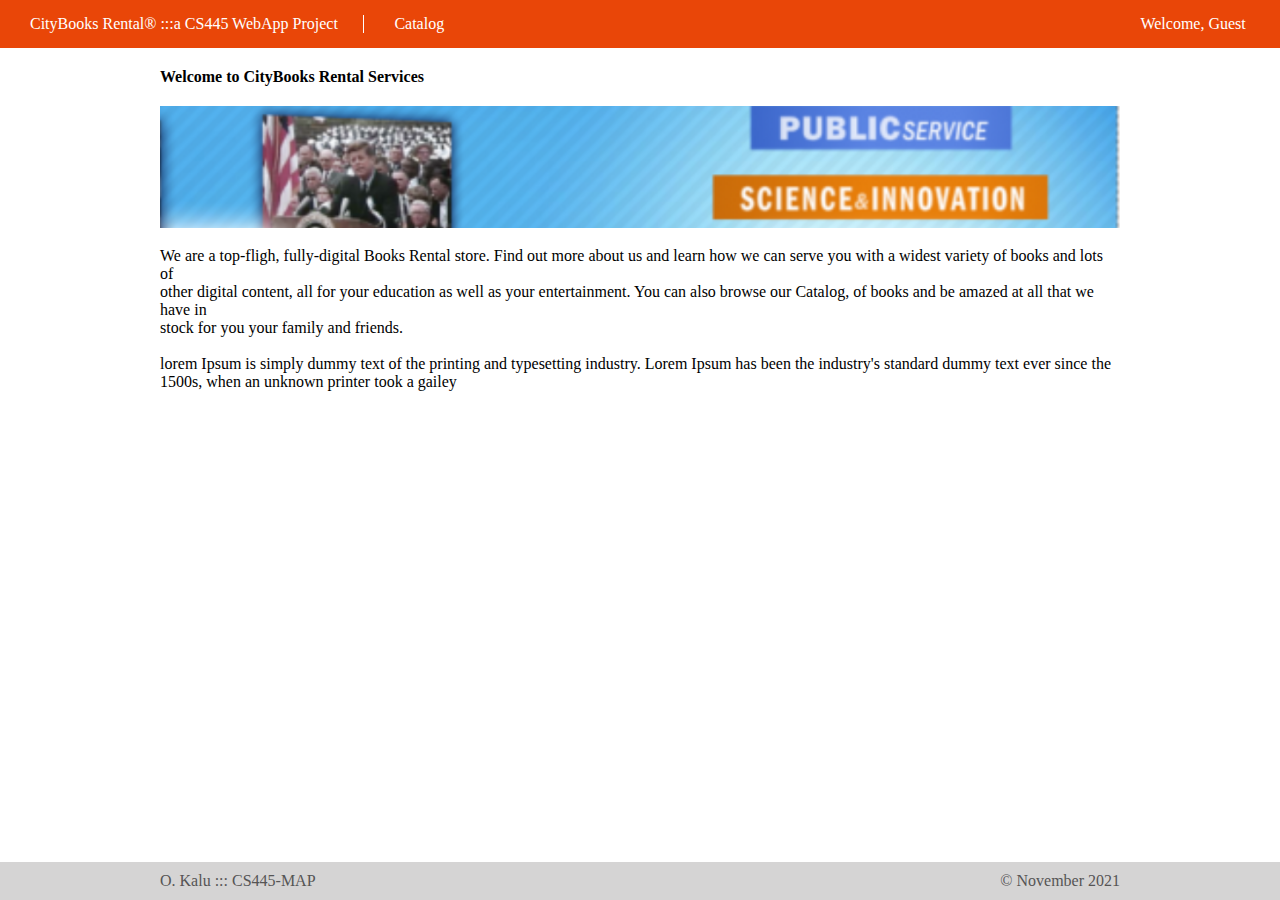
<file: Project-CS445-MAP/index.html>
<!DOCTYPE html>
<html lang="en">
  <head>
    <meta charset="UTF-8" />
    <meta http-equiv="X-UA-Compatible" content="IE=edge" />
    <meta name="viewport" content="width=device-width, initial-scale=1.0" />
    <title>CityBooks Rental-Store Website</title>
    <link rel="stylesheet" href="project.css" />
    <style></style>
  </head>
  <body>
    <header class="page-header">
      <div class="logo-wrapper">
        <p>CityBooks Rental® :::a CS445 WebApp Project</p>
      </div>

      <div class="nav-wrapper">
        <p><a href="books.html">Catalog</a></p>
      </div>

      <div class="user-greeting"><p>Welcome, Guest</p></div>
    </header>

    <div class="page-body-wrapper">
 
        <h4 class="page-greeting" >Welcome to CityBooks Rental Services</h4>
        <img src="images/banner1.png" />
        <p>
            We are a top-fligh, fully-digital Books Rental store. Find out more
            about us and learn how we can serve you with a widest variety of books
            and lots of <br />
            other digital content, all for your education as well as your
            entertainment. You can also browse our Catalog, of books and be amazed
            at all that we have in <br />
            stock for you your family and friends.
            <br />
            <br />
                lorem Ipsum is simply dummy text of the printing and typesetting
                industry. Lorem Ipsum has been the industry's standard dummy text ever
                since the 1500s, when an unknown printer took a gailey
        </p>
    </div>

    <footer>
        <div>
            <p>O. Kalu ::: CS445-MAP</p>
            <p>&copy; November 2021</p>
            <div class="clear-both"></div>
        </div>
    </footer>
  </body>
</html>
</file>
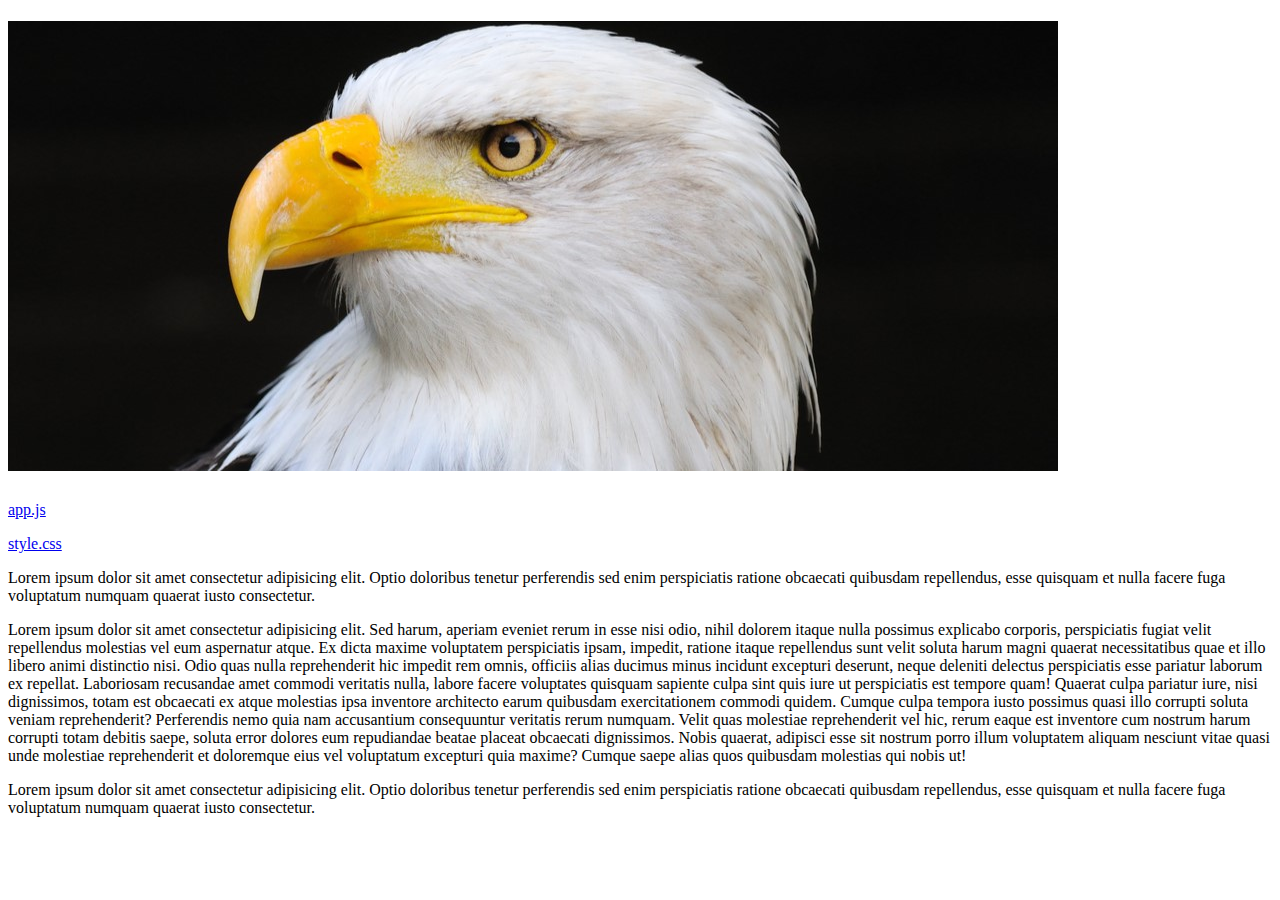
<file: Lab7a/images/index.html>
<!DOCTYPE html>
<html lang="en">
<head>
    <meta charset="UTF-8">
    <meta http-equiv="X-UA-Compatible" content="IE=edge">
    <meta name="viewport" content="width=device-width, initial-scale=1.0">
    <title>My main page</title>
</head>
<body>
    <h1>
        <img src = "Eagle-header.jpg"  alt>
    </h1>
    <p>
        <a href = "js/app.js">app.js</a>
    </p>
    <p>
        <a href ="css/stylesheet.css">style.css</a>
    </p>

    <p>
        Lorem ipsum dolor sit amet consectetur adipisicing elit.
        Optio doloribus tenetur perferendis sed enim perspiciatis ratione obcaecati
        quibusdam repellendus, esse quisquam et nulla facere fuga voluptatum numquam
        quaerat iusto consectetur.
    
    </p>

    <p id= "secondPara">
        Lorem ipsum dolor sit amet consectetur adipisicing elit. Sed harum, aperiam
        eveniet rerum in esse nisi odio, nihil dolorem itaque nulla possimus
        explicabo corporis, perspiciatis fugiat velit repellendus molestias
        vel eum aspernatur atque. Ex dicta maxime voluptatem perspiciatis
        ipsam, impedit, ratione itaque repellendus sunt velit soluta harum
        magni quaerat necessitatibus quae et illo libero animi distinctio nisi.
        Odio quas nulla reprehenderit hic impedit rem omnis, officiis alias
        ducimus minus incidunt excepturi deserunt, neque deleniti delectus
        perspiciatis esse pariatur laborum ex repellat. Laboriosam recusandae
        amet commodi veritatis nulla, labore facere voluptates quisquam sapiente
        culpa sint quis iure ut perspiciatis est tempore quam! Quaerat culpa
        pariatur iure, nisi dignissimos, totam est obcaecati ex atque molestias
        ipsa inventore architecto earum quibusdam exercitationem commodi quidem.
        Cumque culpa tempora iusto possimus quasi illo corrupti soluta veniam
        reprehenderit? Perferendis nemo quia nam accusantium consequuntur veritatis
        rerum numquam. Velit quas molestiae reprehenderit vel hic, rerum eaque est
        inventore cum nostrum harum corrupti totam debitis saepe, soluta error
        dolores eum repudiandae beatae placeat obcaecati dignissimos. Nobis
        quaerat, adipisci esse sit nostrum porro illum voluptatem aliquam nesciunt
        vitae quasi unde molestiae reprehenderit et doloremque eius vel voluptatum
        excepturi quia maxime? Cumque saepe alias quos quibusdam molestias qui nobis ut!
    

    </p>
    <p>

        Lorem ipsum dolor sit amet consectetur adipisicing elit.
        Optio doloribus tenetur perferendis sed enim perspiciatis ratione obcaecati
        quibusdam repellendus, esse quisquam et nulla facere fuga voluptatum numquam
        quaerat iusto consectetur.
    
    </p>
    
</body>
</html>
</file>
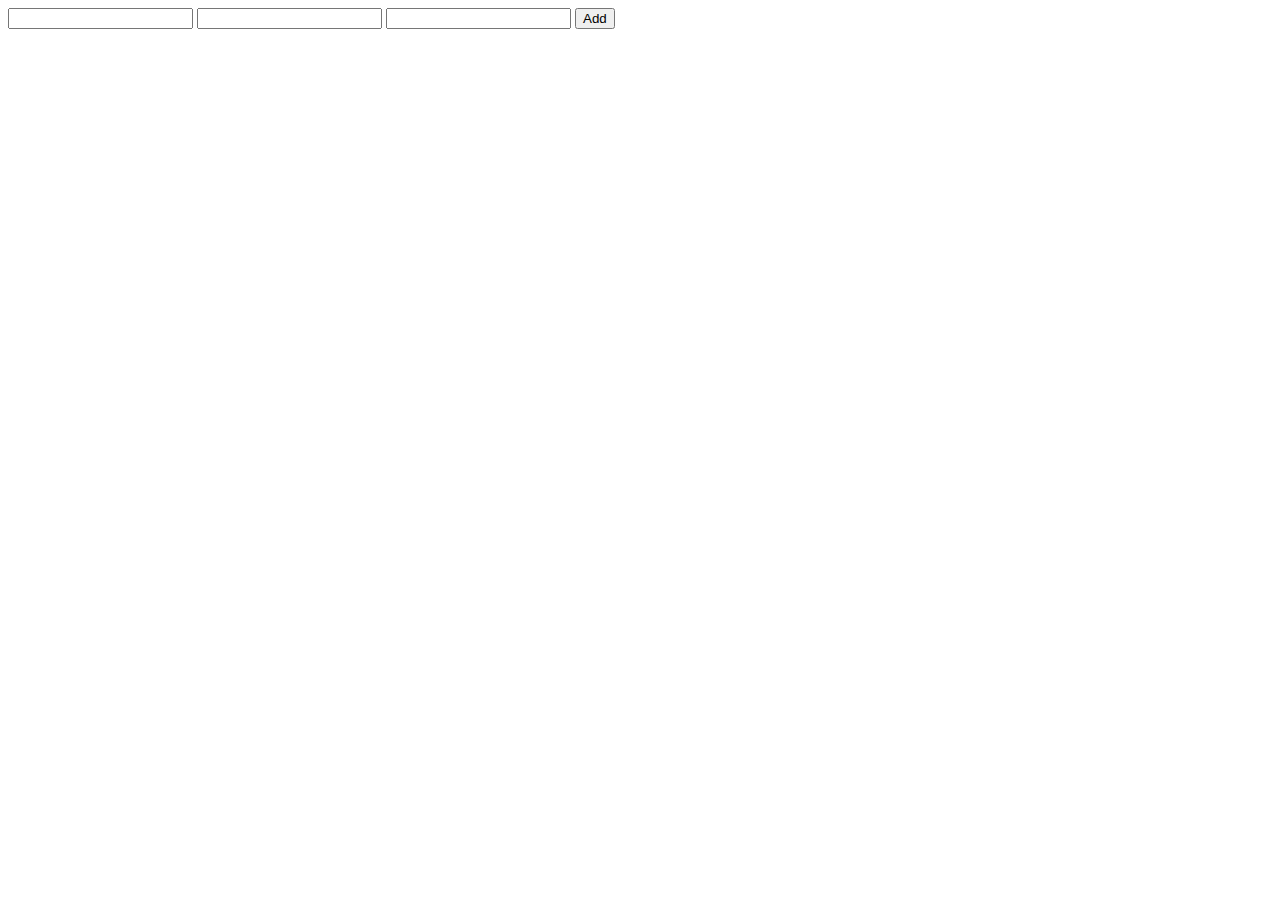
<file: Lab4A/calculator.html>
<!DOCTYPE html>
<html lang="en">
<head>
    <meta charset="UTF-8">
    <meta http-equiv="X-UA-Compatible" content="IE=edge">
    <meta name="viewport" content="width=device-width, initial-scale=1.0">
    <title>Document</title>
</head>
<body>
    <input type="number" id="num1" >
    <input type="number" id="num2" >
    <input type="number" id="sum">
    <button id="add">Add</button>

    <script src="calculator.js"></script>
</body>
</html>
</file>
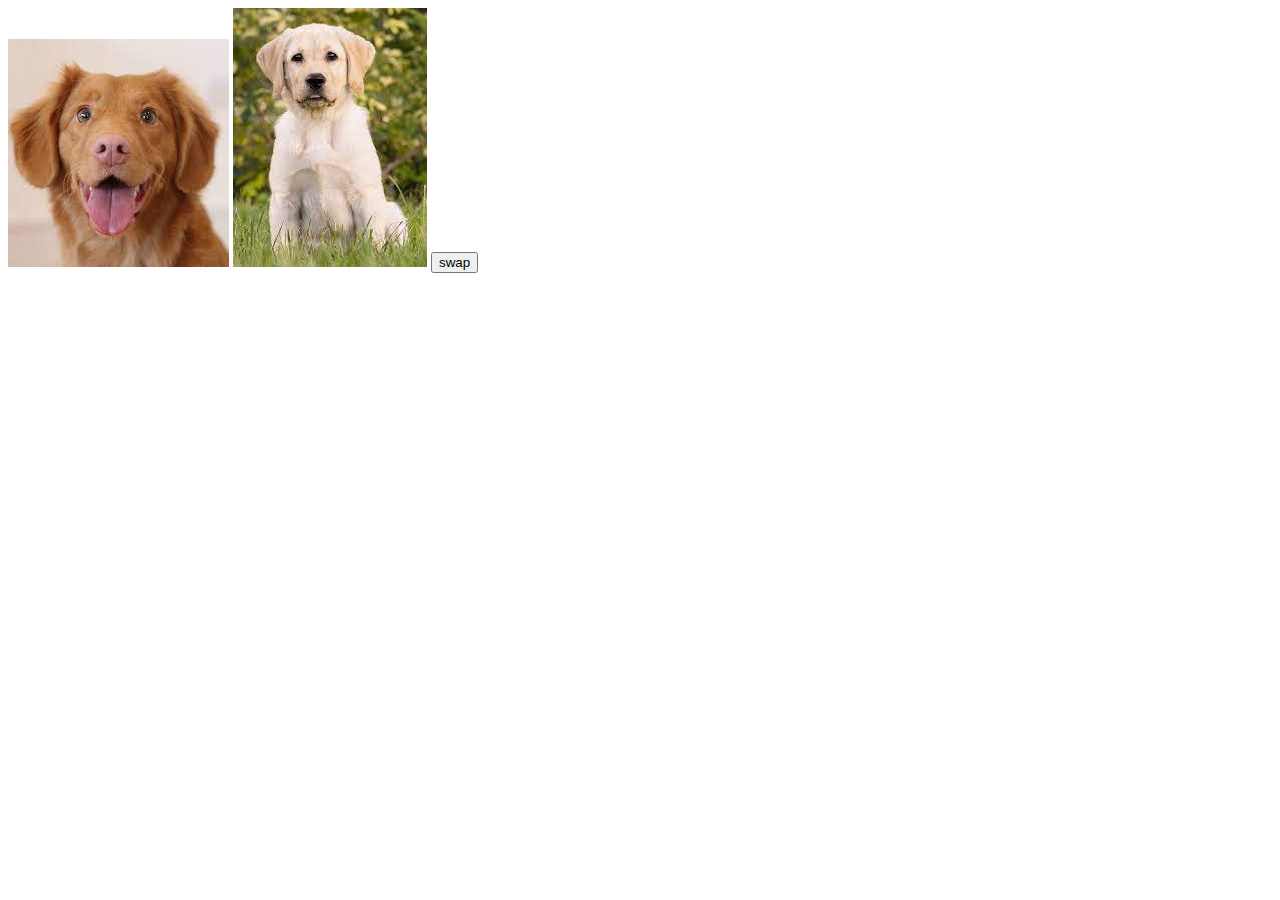
<file: Lab4A/swap.html>
<!DOCTYPE html>
<html lang="en">
<head>
    <meta charset="UTF-8">
    <meta http-equiv="X-UA-Compatible" content="IE=edge">
    <meta name="viewport" content="width=device-width, initial-scale=1.0">
    <title>Document</title>
    
</head>
<body>
    <img src="images/1.jpeg" id = "img1" alt = "Dog1">
    <img src="images/2.jpeg" id = "img2" alt = "Dog2">
    <button id = "swap">swap</button>



    <script src="swap.js">s</script>
</body>
</html>
</file>
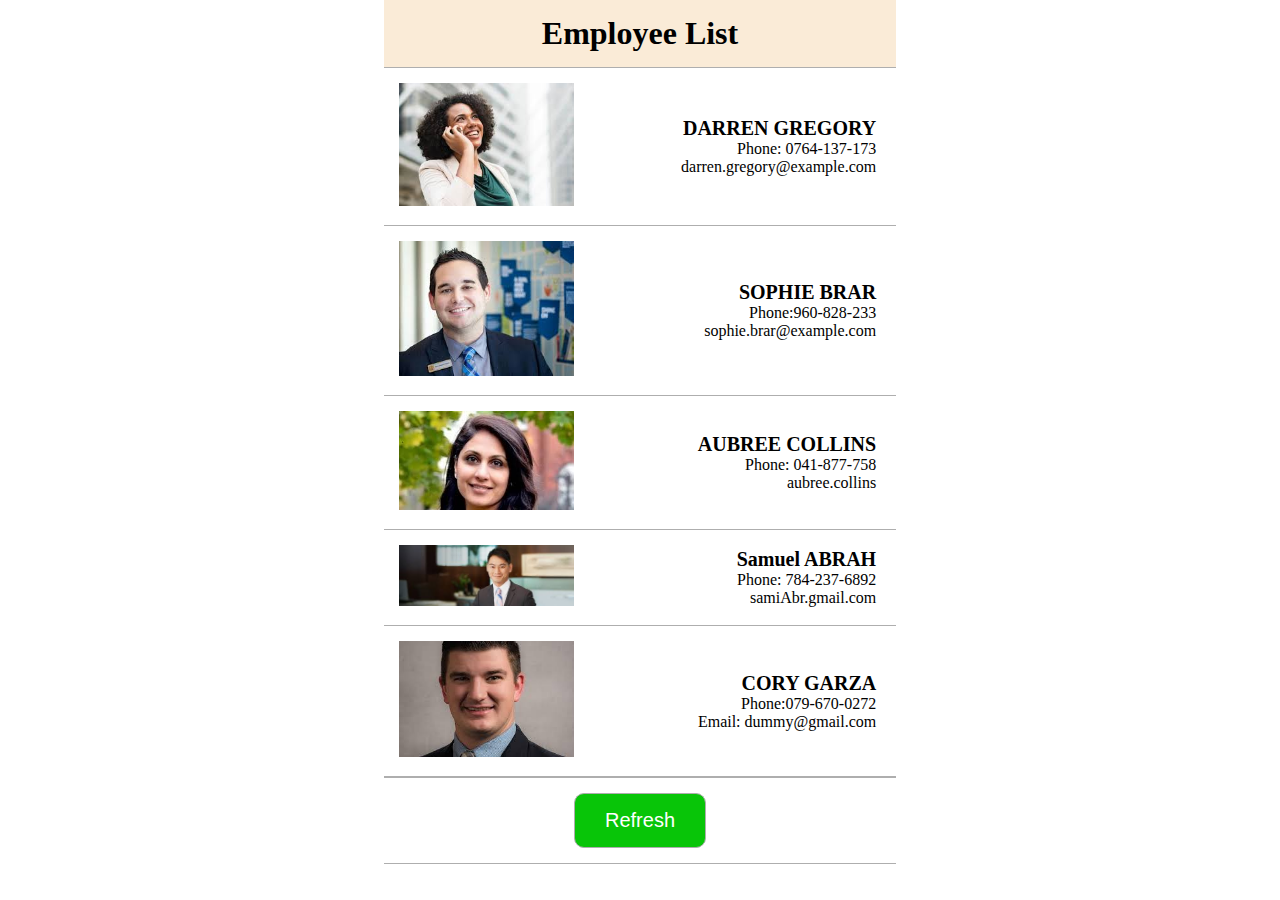
<file: Lab7B/lab7.html>
<!DOCTYPE html>
<html lang="en">

<head>
    <meta charset="UTF-8" />
    <meta http-equiv="X-UA-Compatible" content="IE=edge" />
    <meta name="viewport" content="width=device-width, initial-scale=1.0" />
    <title>Document</title>
    <link rel="stylesheet" href="EmployeList.css" />
</head>

<body>
    <div class="employee-list-wrapper">
        <div class="emp-list-tile-wrapper">
            <h1 id="emp-list-title">Employee List</h1>
        </div>

        <div id="emp-list">
            <div class="emp">
                <div class="emp-img-wrapper">
                    <img src="imges/images-3.jpeg" width="100px" />
                </div>
                <div class="emp-info">
                    <h2 class="emp-name">DARREN GREGORY</h2>
                    <p class="emp-phone">Phone: 0764-137-173</p>
                    <p class="emp-email">darren.gregory@example.com</p>
                </div>
            </div>

            <div class="emp">
                <div class="emp-img-wrapper">
                    <img src="imges/images-4.jpeg" width="100px" />
                </div>
                <div class="emp-info">
                    <h2 class="emp-name">SOPHIE BRAR</h2>
                    <p class="emp-phone">Phone:960-828-233</p>
                    <p class="emp-email">sophie.brar@example.com</p>
                </div>
            </div>

            <div class="emp">
                <div class="emp-img-wrapper">
                    <img src="imges/images-5.jpeg" width="100px" />
                </div>
                <div class="emp-info">
                    <h2 class="emp-name">AUBREE COLLINS</h2>
                    <p class="emp-phone">Phone: 041-877-758</p>
                    <p class="emp-email">aubree.collins</p>
                </div>
            </div>

            <div class="emp">
                <div class="emp-img-wrapper">
                    <img src="imges/images-6.jpeg" width="100px" />
                </div>
                <div class="emp-info">
                    <h2 class="emp-name">Samuel ABRAH</h2>
                    <p class="emp-phone">Phone: 784-237-6892</p>
                    <p class="emp-email">samiAbr.gmail.com</p>
                </div>
            </div>

            <div class="emp">
                <div class="emp-img-wrapper">
                    <img src="imges/images-7.jpeg" width="100px" />
                </div>
                <div class="emp-info">
                    <h2 class="emp-name">CORY GARZA</h2>
                    <p class="emp-phone">Phone:079-670-0272</p>
                    <p class="emp-email">Email: dummy@gmail.com</p>
                </div>
            </div>
        </div>

        <div class="emp-list-footer">
            <button id="refresh-btn">Refresh</button>
        </div>
    </div>

    <script>
        document
            .getElementById("refresh-btn")
            .addEventListener("click", function () {
                fetch("https://randomuser.me/api/?results=5", {
                    method: "GET",
                })
                    .then((response) => response.json())
                    .then((data) => {
                        const results = data.results;
                        console.log(results);
                        let html = "";
                        for (let emp of results) {
                            html += '<div class="emp">';
                            html += '<div class="emp-img-wrapper">';
                            html += '<img src="' + emp.picture.large + '" width="100px" />';
                            html += " </div>";
                            html += '<div class="emp-info">';
                            html +=
                                '<h2 class="emp-name">' +
                                emp.name.title +
                                ". " +
                                emp.name.first +
                                " " +
                                emp.name.last +
                                "</h2>";
                            html += '<p class="emp-phone">Phone: ' + emp.cell + "</p>";
                            html += '<p class="emp-email">Email: ' + emp.email + "</p>";
                            html += "</div>";
                            html += "</div>";
                        }

                        document.getElementById("emp-list").innerHTML = html;
                        //$("#emp-list").html();
                    });
            });
    </script>
</body>

</html>
</file>
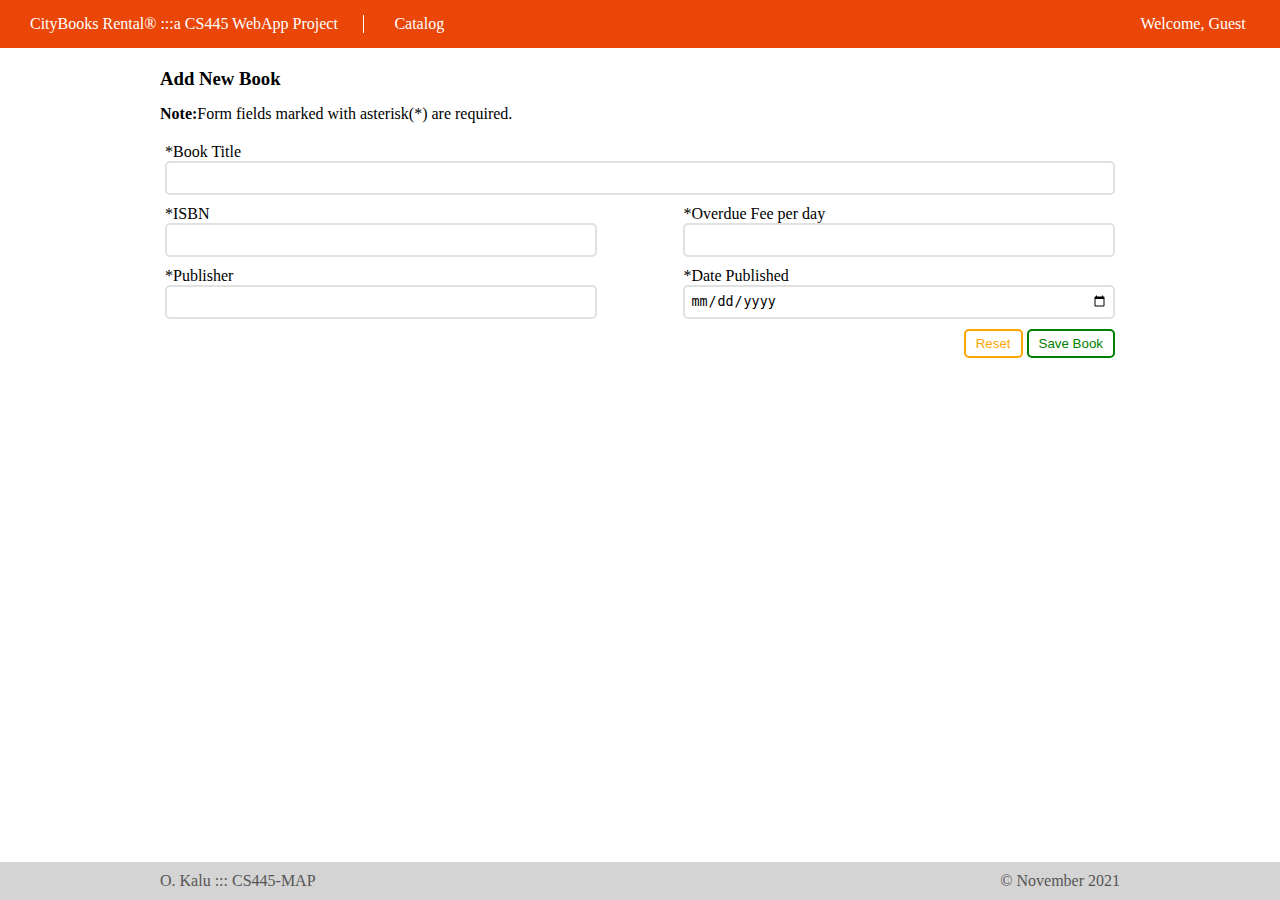
<file: Project-CS445-MAP/addnewbook.html>
<!DOCTYPE html>
<html lang="en">
  <head>
    <meta charset="UTF-8" />
    <meta http-equiv="X-UA-Compatible" content="IE=edge" />
    <meta name="viewport" content="width=device-width, initial-scale=1.0" />
    <title>CityBooks Rental-Store Website</title>
    <link rel="stylesheet" href="project.css" />
    <style>

    </style>
  </head>
  <body>
    <header class="page-header">
      <div class="logo-wrapper">
        <p>CityBooks Rental® :::a CS445 WebApp Project</p>
      </div>

      <div class="nav-wrapper">
        <p><a href="books.html">Catalog</a></p>
      </div>

      <div class="user-greeting"><p>Welcome, Guest</p></div>
    </header>

    <div class="page-body-wrapper">
      <h3 id="add-new-book-title">Add New Book</h3>
      <p><b>Note:</b>Form fields marked with asterisk(*) are required.</p>

      <form id="addNewBookForm">
        <div class="form-field full">
            <label>*Book Title</label>
            <input name="title" type="text" />
        </div>
        <div class="half-fields-wrapper">
            <div class="form-field half">
                <label>*ISBN</label>
                <input name="isbn" type="text" />
            </div>
            <div class="form-field half">
                <label>*Overdue Fee per day</label>
                <input name="overdueFee" type="number" step=".01" />
            </div>
            <div class="form-field half">
                <label>*Publisher</label>
                <input name="publisher" tpe="text" />
            </div>
            <div class="form-field half">
                <label>*Date Published</label>
                <input name="datePublished" type="date" />
            </div>
        </div>
        <div class="form-field full form-footer">
            <button id="reset-btn" class="btn btn-orange">Reset</button>
            <button id="save-btn" class="btn btn-green">Save Book</button>
        </div>
      </form>
    </div>

    <footer>
        <div>
            <p>O. Kalu ::: CS445-MAP</p>
            <p>&copy; November 2021</p>
            <div class="clear-both"></div>
        </div>
    </footer>

    <script>

        document.getElementById("reset-btn").addEventListener("click", (e) => {
            e.preventDefault();
            for(let input of document.forms['addNewBookForm'].getElementsByTagName("input")) {
                input.value = '';
            }
        });

        document.getElementById("save-btn").addEventListener("click", (e) => {
            e.preventDefault();

            for(let input of document.forms['addNewBookForm'].getElementsByTagName("input")) {
                if(input.value === '') {
                    alert("Please fill " + input.getAttribute('name') + " field!");
                    input.focus();
                    return;
                }
            }

            let bookData = new FormData(document.forms['addNewBookForm']);
            let bookDataJSON = {
                'title': bookData.get('title'),
                'isbn': bookData.get('isbn'),
                'overdueFee': bookData.get('overdueFee'),
                'publisher': bookData.get('publisher'),
                'datePublished': bookData.get('datePublished'),
            };

            const APIURL = "https://elibraryrestapi.herokuapp.com/elibrary/api/book/add";
            fetch(APIURL, {
                method: 'post',
                body: JSON.stringify(bookDataJSON),
                headers: {
                    'Content-Type': 'application/json'
                }
            })
                .then((response) => {
                    if(response.status === 200) {
                        location.href = "books.html";
                    }
                    return response.json();
                })
                .then((data) => {
                    console.log(data);
                })
                .catch((err) => console.log(err));
            });

      
    </script>
  </body>
</html>
</file>
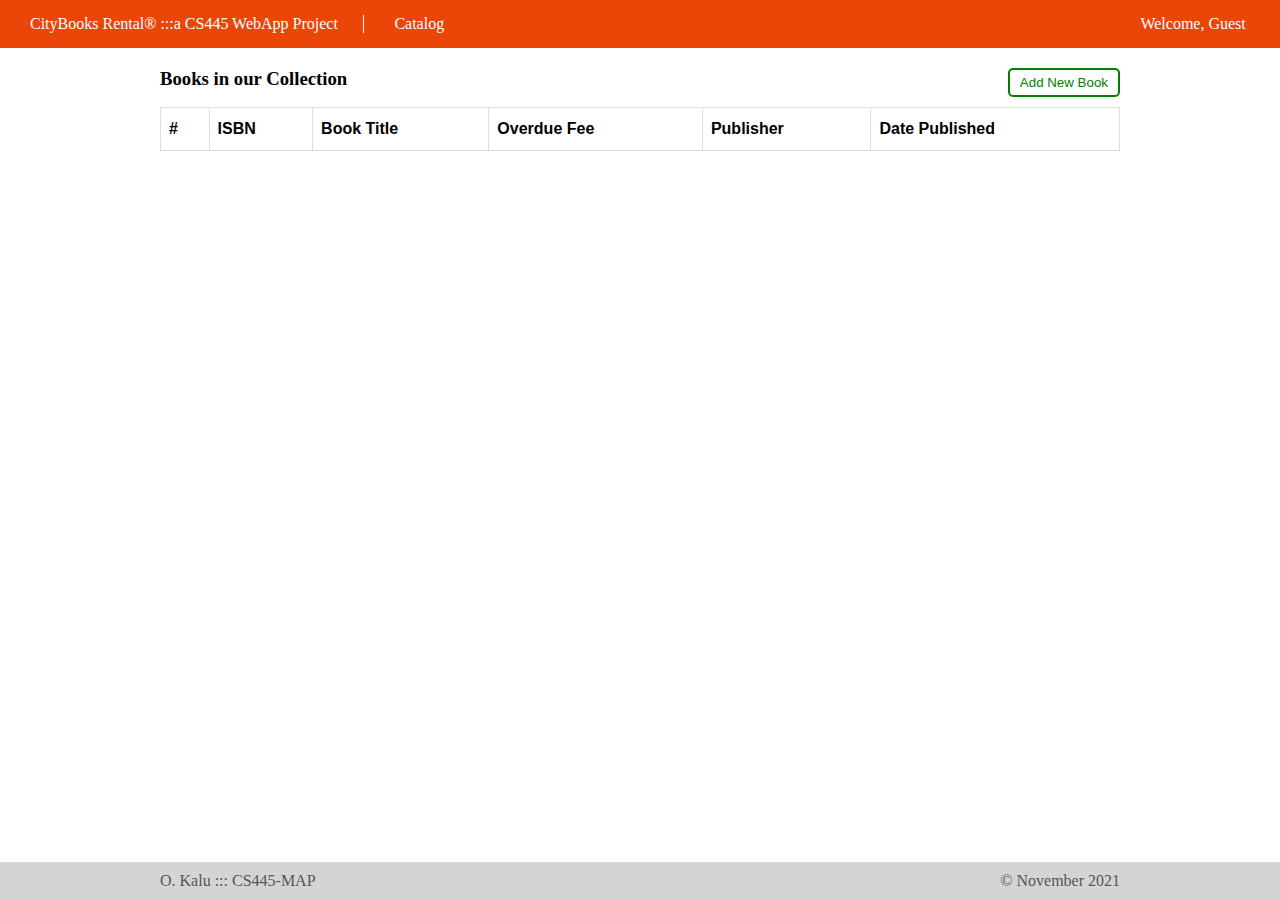
<file: Project-CS445-MAP/books.html>
<!DOCTYPE html>
<html lang="en">
  <head>
    <meta charset="UTF-8" />
    <meta http-equiv="X-UA-Compatible" content="IE=edge" />
    <meta name="viewport" content="width=device-width, initial-scale=1.0" />
    <title>CityBooks Rental-Store Website</title>
    <link rel="stylesheet" href="project.css" />
    <style>

    </style>
  </head>
  <body>
    <header class="page-header">
      <div class="logo-wrapper">
        <p>CityBooks Rental® :::a CS445 WebApp Project</p>
      </div>

      <div class="nav-wrapper">
        <p><a href="books.html">Catalog</a></p>
      </div>

      <div class="user-greeting"><p>Welcome, Guest</p></div>
    </header>

    <div class="page-body-wrapper">
      <h3 id="books-page-title">Books in our Collection</h3>
      <button class="btn btn-green" id="books-page-title"><a href="addnewbook.html">Add New Book</a></button>
      <div class="clear-both"></div>  
        <table id="books-table">
          <thead>
            <tr>
              <th>#</th>
              <th>ISBN</th>
              <th>Book Title</th>
              <th>Overdue Fee</th>
              <th>Publisher</th>
              <th>Date Published</th>
            </tr>
          </thead>
          <tbody id="books-list">
           
          </tbody>
        </table>
    </div>

    <footer>
        <div>
            <p>O. Kalu ::: CS445-MAP</p>
            <p>&copy; November 2021</p>
            <div class="clear-both"></div>
        </div>
    </footer>

    <script>
      const APIURL = "https://elibraryrestapi.herokuapp.com/elibrary/api/book/list";
      fetch(APIURL)
        .then((response) => response.json())
        .then((data) => {
          let html = '';
          
            for(let bookData of data) {
              html += '<tr>';
              html += `<td>${bookData.bookId}</td>
              <td>${bookData.isbn}</td>
              <td>${bookData.title}</td>
              <td>${bookData.overdueFee}</td>
              <td>${bookData.publisher}</td>
              <td>${bookData.datePublished}</td>`;
              html+= '</tr>';
            }
          
          document.getElementById("books-list").innerHTML = html;
        })
        .catch((err) => console.log(err));
    </script>
  </body>
</html>
</file>
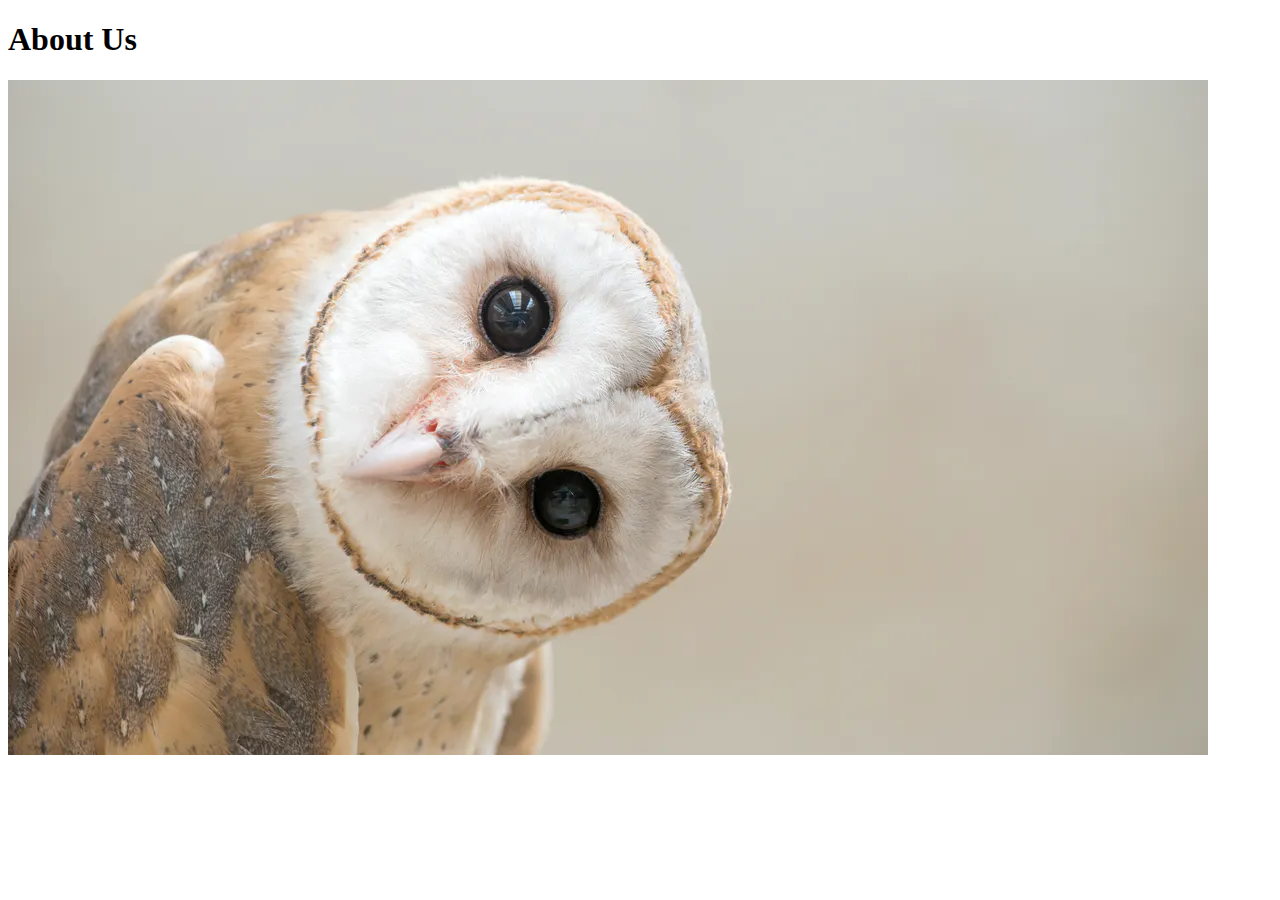
<file: Lab7a/about/about.html>
<!DOCTYPE html>
<html lang="en">
<head>
    <meta charset="UTF-8">
    <meta http-equiv="X-UA-Compatible" content="IE=edge">
    <meta name="viewport" content="width=device-width, initial-scale=1.0">
    <title>Document</title>
</head>
<body>
    <h1>About Us</h1>
    <p>
        <img src = "../images/bird1.webp" alt = "beautiful creation">
    </p>
    
</body>
</html>
</file>
<file: Project-CS445-MAP/project.css>
* {
    margin: 0;
}


header.page-header {
    background-color: #e94608;
    padding: 15px 30px;
    color: white;
    text-decoration: none;
}
header.page-header > div {
    display: inline-block;
    box-sizing: border-box;
}

.logo-wrapper {
    width: 27%;
}

.nav-wrapper {
    width: 10%;
    padding: 0px 30px;
    border-left: 1px solid;
}

.page-header a {
    color: white;
    text-decoration: none;
}

.user-greeting {
    width: 62%;
    text-align: right;
}

.page-body-wrapper {
    width: 75%;
    margin: 0 auto;
    padding: 20px 0px;
}

h4.page-greeting {
    margin-bottom: 20px;
}

.page-body-wrapper img {
    width: 100%;
}

.page-body-wrapper p {
    margin: 15px 0px;
}

footer {
    background-color: #d5d4d4;
    color: #555;
    width: 100%;
    position: fixed;
    bottom: 0;
    padding: 10px 0px;
    
}

footer > div {
    width: 75%;
    margin: 0 auto;
}

footer > div p:nth-child(1) {
    float: left;
}

footer > div p:nth-child(2) {
    float: right;
}

.clear-both {
    clear:both;
}


/* books page styling */
button#books-page-title {
    float: right;
}


#books-table {
    font-family: Arial, Helvetica, sans-serif;
    border-collapse: collapse;
    width: 100%;
    margin-top: 10px;
  }
  
  #books-table td, #books-table th {
    border: 1px solid #ddd;
    padding: 8px;
  }
  
  #books-table tr:nth-child(even){background-color: #f2f2f2;}
  
  #books-table tr:hover {background-color: #ddd;}
  
  #books-table th {
    padding-top: 12px;
    padding-bottom: 12px;
    text-align: left;
    background-color: #ffffff;
    color: black
  }

  .page-body-wrapper h3#books-page-title {
    float: left;
}

  button#books-page-title {
    float: right;
}

button#books-page-title a {
    text-decoration: none;
    color: green;
    background: none;
}

.btn {
    padding: 5px 10px;
    background: none;
    border-radius: 5px;
}

.btn-green {
    border: 2px solid green;
    color: green;
}

.btn-orange {
    border: 2px solid orange;
    color: orange;
}

/* Add new book page styling   */

form#addNewBookForm {
    width: 100%;
}
.form-field {
    padding: 5px;
    box-sizing: border-box;
}

.form-field.full {
    width: 100%;
}

.half-fields-wrapper {
    display: flex;
    flex-wrap: wrap;
    justify-content: space-between;
}

.form-field.half {
    width: 46%;
    display: inline-block;
}

#addNewBookForm .form-field label {
    display: block;
}

#addNewBookForm .form-field input {
    width: 100%;
    padding: 5px;
    border-color: #e1e1e1;
    border-style: solid;
    border-radius: 5px;
    line-height: 20px;
    box-sizing: border-box;
}

input[type="date"] {
    line-height: 18px !important;
}

.form-field.form-footer {
    text-align: right;
}
</file>
<file: Lab7B/EmployeList.css>
* {
    margin: 0;
}

.employee-list-wrapper {
    width: 40%;
    margin: 0 auto;
}

.employee-list-wrapper > div {
    border-bottom: 1px solid #aeaeae;
}

.emp-list-tile-wrapper {
    padding: 15px;
    background-color: antiquewhite;
    text-align: center;
}

.emp {
    padding: 15px;
    display: flex;
}

.emp-img-wrapper {
    width: 25%;
}
.emp-img-wrapper > img {
    width: 175px;
}
.emp-info {
    width: 74%;
    text-align: right;
    display: flex;
    flex-direction: column;
    justify-content: center;
}

h2.emp-name {
    font-size: 20px;
}

.employee-list-wrapper .emp-list-tile-wrapper,
.employee-list-wrapper #emp-list > div,
.employee-list-wrapper .emp-list-footer {
    border-bottom: 1px solid #aeaeae;
    text-align: center;
    padding: 15px;
}

.emp-list-footer button {
    background-color: #08c508;
    padding: 15px 30px;
    border-radius: 10px;
    border: 1px solid #aeaeae;
    color: white;
    font-size: 20px;
}
</file>
